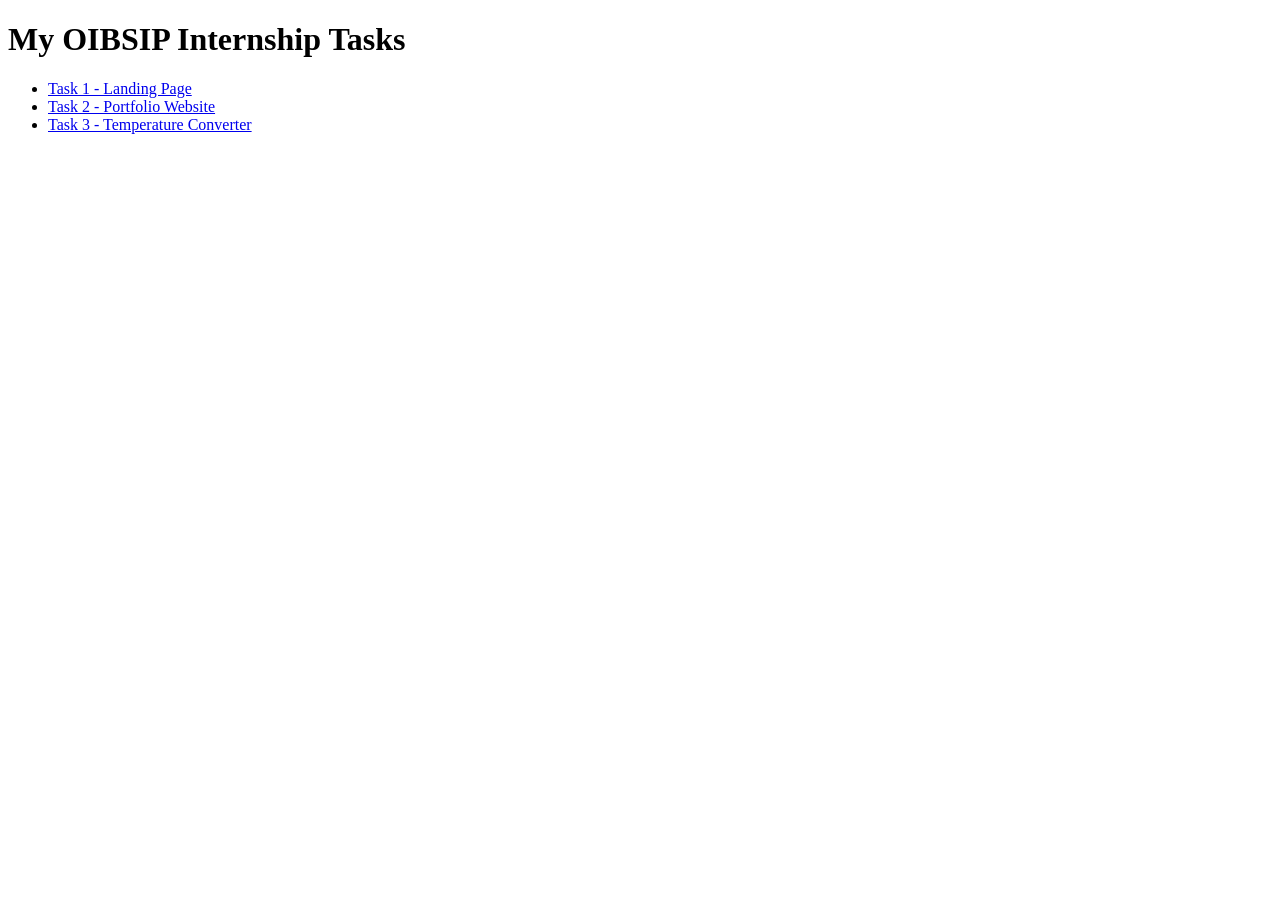
<file: index.html>
<!DOCTYPE html>
<html lang="en">
<head>
  <meta charset="UTF-8">
  <meta name="viewport" content="width=device-width, initial-scale=1.0">
  <title>OIBSIP - Neha's Tasks</title>
</head>
<body>
  <h1>My OIBSIP Internship Tasks</h1>

  <ul>
    <li><a href="NEHA_task1/">Task 1 - Landing Page</a></li>
    <li><a href="NEHA_task2/">Task 2 - Portfolio Website</a></li>
    <li><a href="NEHA_task3/">Task 3 - Temperature Converter</a></li>
  </ul>

</body>
</html>
</file>
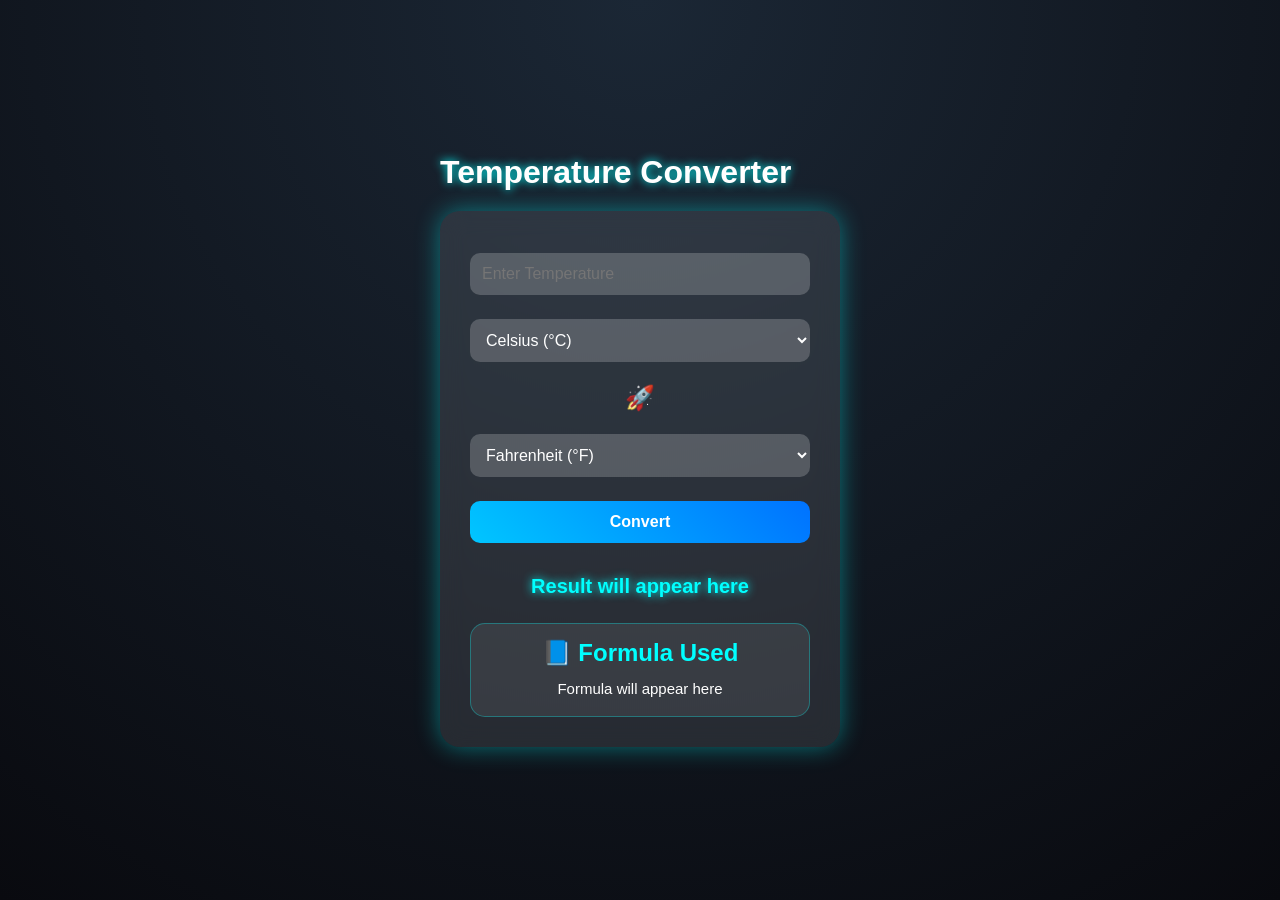
<file: NEHA_task3/index.html>
<!DOCTYPE html>
<html lang="en">
<head>
  <meta charset="UTF-8" />
  <meta name="viewport" content="width=device-width, initial-scale=1.0"/>
  <title>Space Temperature Converter</title>
  <link rel="stylesheet" href="style.css">
</head>
<body>

  <div class="stars"></div>

  <div class="container">
    <h1>Temperature Converter</h1>

    <div class="converter-box">

      <input type="number" id="temperature" placeholder="Enter Temperature">

      <select id="fromUnit">
        <option value="celsius">Celsius (°C)</option>
        <option value="fahrenheit">Fahrenheit (°F)</option>
        <option value="kelvin">Kelvin (K)</option>
        <option value="rankine">Rankine (°R)</option>
      </select>

      <div class="arrow">🚀</div>

      <select id="toUnit">
        <option value="fahrenheit">Fahrenheit (°F)</option>
        <option value="celsius">Celsius (°C)</option>
        <option value="kelvin">Kelvin (K)</option>
        <option value="rankine">Rankine (°R)</option>
      </select>

      <button onclick="convertTemperature()">Convert</button>

      <div class="result" id="result">
        Result will appear here
      </div>

      <div class="formula-box">
        <h2>📘 Formula Used</h2>
        <p id="formula">
          Formula will appear here
        </p>
      </div>

    </div>
  </div>

  <script src="script.js"></script>
</body>
</html>
</file>
<file: NEHA_task3/style.css>
* {
  margin: 0;
  padding: 0;
  box-sizing: border-box;
  font-family: Arial, sans-serif;
}

body {
  height: 100vh;
  display: flex;
  justify-content: center;
  align-items: center;
  background: radial-gradient(circle at top, #1b2735, #090a0f);
  overflow: hidden;
  color: white;
}

/* Stars Background */
.stars {
  position: absolute;
  width: 100%;
  height: 100%;
  background: transparent;
  box-shadow:
    100px 200px white,
    300px 400px white,
    500px 100px white,
    700px 300px white,
    900px 500px white,
    1200px 150px white,
    1500px 450px white,
    1700px 250px white,
    400px 600px white,
    800px 700px white;
  animation: twinkle 4s infinite alternate;
}

@keyframes twinkle {
  from {
    opacity: 0.4;
  }
  to {
    opacity: 1;
  }
}

.container {
  position: relative;
  z-index: 2;
}

.converter-box {
  width: 400px;
  padding: 30px;
  border-radius: 20px;
  background: rgba(255,255,255,0.1);
  backdrop-filter: blur(12px);
  text-align: center;
  box-shadow: 0 0 25px rgba(0,255,255,0.4);
}

h1 {
  margin-bottom: 20px;
  text-shadow: 0 0 10px cyan;
}

input,
select,
button {
  width: 100%;
  margin: 12px 0;
  padding: 12px;
  border: none;
  border-radius: 10px;
  font-size: 16px;
}

input,
select {
  background: rgba(255,255,255,0.2);
  color: white;
}

select option {
  color: black;
}

button {
  background: linear-gradient(45deg, #00c6ff, #0072ff);
  color: white;
  font-weight: bold;
  cursor: pointer;
  transition: 0.3s;
}

button:hover {
  transform: scale(1.05);
  box-shadow: 0 0 15px cyan;
}

.arrow {
  font-size: 24px;
  margin: 10px 0;
}

.result {
  margin-top: 20px;
  font-size: 20px;
  color: cyan;
  font-weight: bold;
  text-shadow: 0 0 10px cyan;
}

.formula-box {
  margin-top: 25px;
  padding: 15px;
  border-radius: 15px;
  background: rgba(255,255,255,0.08);
  border: 1px solid rgba(0,255,255,0.3);
}

.formula-box h2 {
  margin-bottom: 10px;
  color: #00ffff;
}

#formula {
  font-size: 15px;
  line-height: 1.6;
  color: #ffffff;
}
</file>
